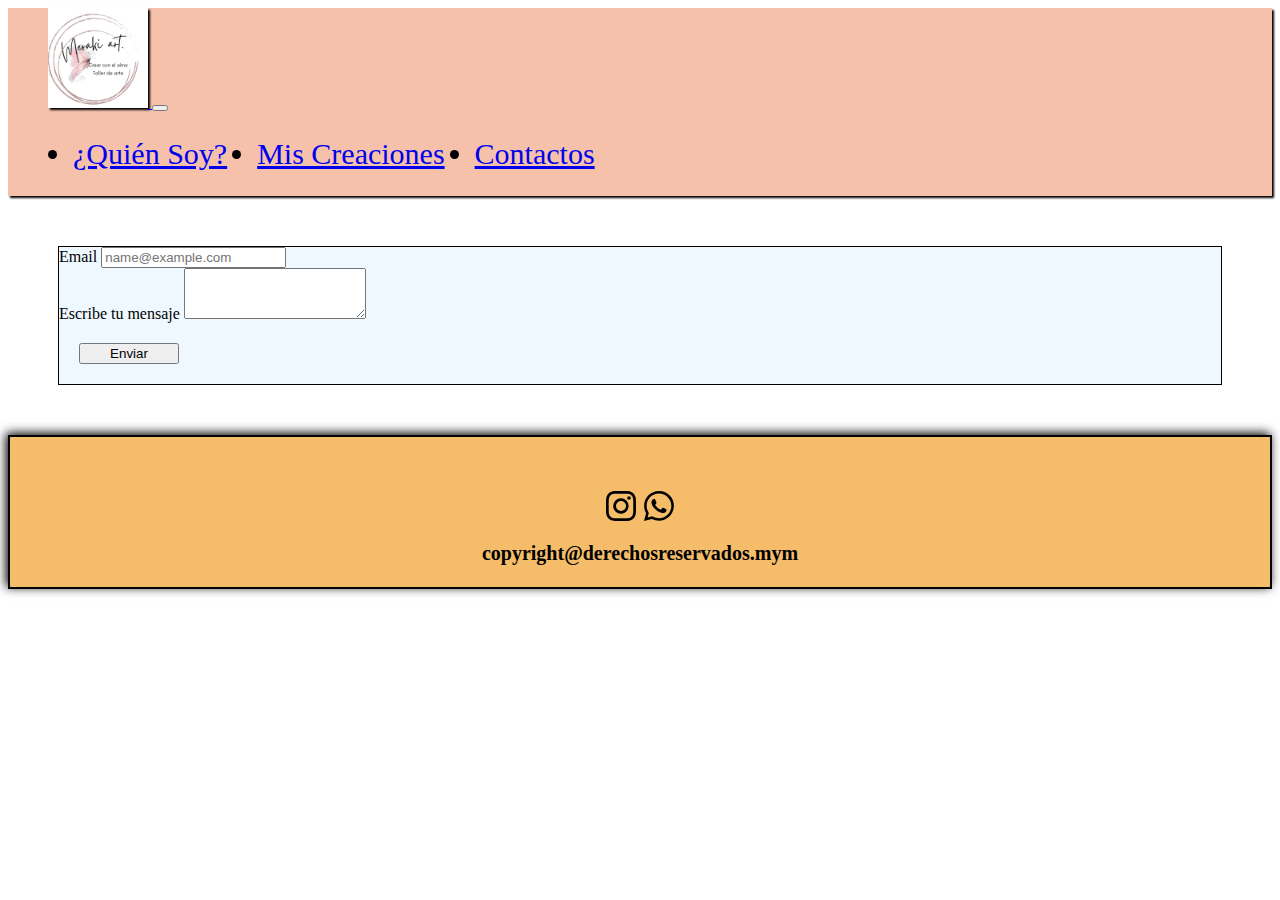
<file: contactos.html>
<!DOCTYPE html>
<html lang="es">
<head>
    <meta charset="UTF-8">
    <meta http-equiv="X-UA-Compatible" content="IE=edge">
    <meta name="viewport" content="width=device-width, initial-scale=1.0">
    <!-- Link bootstrap -->
    <link href="https://cdn.jsdelivr.net/npm/bootstrap@5.3.0-alpha1/dist/css/bootstrap.min.css" rel="stylesheet" integrity="sha384-GLhlTQ8iRABdZLl6O3oVMWSktQOp6b7In1Zl3/Jr59b6EGGoI1aFkw7cmDA6j6gD" crossorigin="anonymous">
    <!-- Estilos -->
    <link rel="stylesheet" href="estilo.css">
    <!-- Enlace al favicon -->
    <link rel="icon" type="image/x-icon" href="./img/logo.jpg">
    <!-- Título -->
    <title>Meraki Art</title>
</head>
<body>
    <nav class="navbar navbar-expand-md">
        <div class="container-fluid">
          <a class="navbar-brand" href="index.html">
            <img class="img-log" src="./img/logo.jpg" width="100px">
          </a>
          <button class="navbar-toggler" type="button" data-bs-toggle="collapse" data-bs-target="#navbarSupportedContent" aria-controls="navbarSupportedContent" aria-expanded="false" aria-label="Toggle navigation">
            <span class="navbar-toggler-icon"></span>
          </button>
          <div class="navbar-collapse" id="navbarSupportedContent">
            <ul class="navbar-nav">
              <li class="nav-item">
                <a class="nav-link active" aria-current="page" href="quien_soy.html">¿Quién Soy?</a>
              </li>
              <li class="nav-item">
                <a class="nav-link" href="mis_creaciones.html">Mis Creaciones</a>
              </li>
              <li class="nav-item">
                <a class="nav-link" href="contactos.html">Contactos</a>
              </li>
          </div>
        </div>
      </nav>
      <div class="container form">
      <div class="row formulario">
      <form action="https://formsubmit.co/monieshockey@gmail.com" method="POST">
      <div class="mb-3">
        <label for="exampleFormControlInput1" class="form-label">Email</label>
        <input type="email" class="form-control" id="exampleFormControlInput1" placeholder="name@example.com" name="email">
      </div>
      <div class="mb-3">
        <label for="exampleFormControlTextarea1" class="form-label">Escribe tu mensaje</label>
        <textarea class="form-control" id="exampleFormControlTextarea1" rows="3" name="texto"></textarea>
      </div>
        <input type="submit" class="btn btn-primary btn-sm" value="Enviar"> 
      </div>
      </div>
       </form>
      <div class="container-fluid contactos">
        <div class="row logo">
          <div class="colum col-12 col-lg-12">
                <a href="https://www.instagram.com/cuadros.mym/"><img src="./img/instagram.svg"></a>
                <a href="https://api.whatsapp.com/send?phone=5492616005808&text=Hola%20M%C3%B3nica,%20me%20interesa%20conocer%20sobre%20tus%20trabajos."><img src="./img/whatsapp.svg"></a>
            </div>
            <div class="colum col-12 col-lg-12">
              <h1>copyright@derechosreservados.mym</h1>
            </div>
      </div>
      </div>



    <script src="https://cdn.jsdelivr.net/npm/bootstrap@5.3.0-alpha1/dist/js/bootstrap.bundle.min.js" integrity="sha384-w76AqPfDkMBDXo30jS1Sgez6pr3x5MlQ1ZAGC+nuZB+EYdgRZgiwxhTBTkF7CXvN" crossorigin="anonymous"></script>
</body>
</html>
</file>
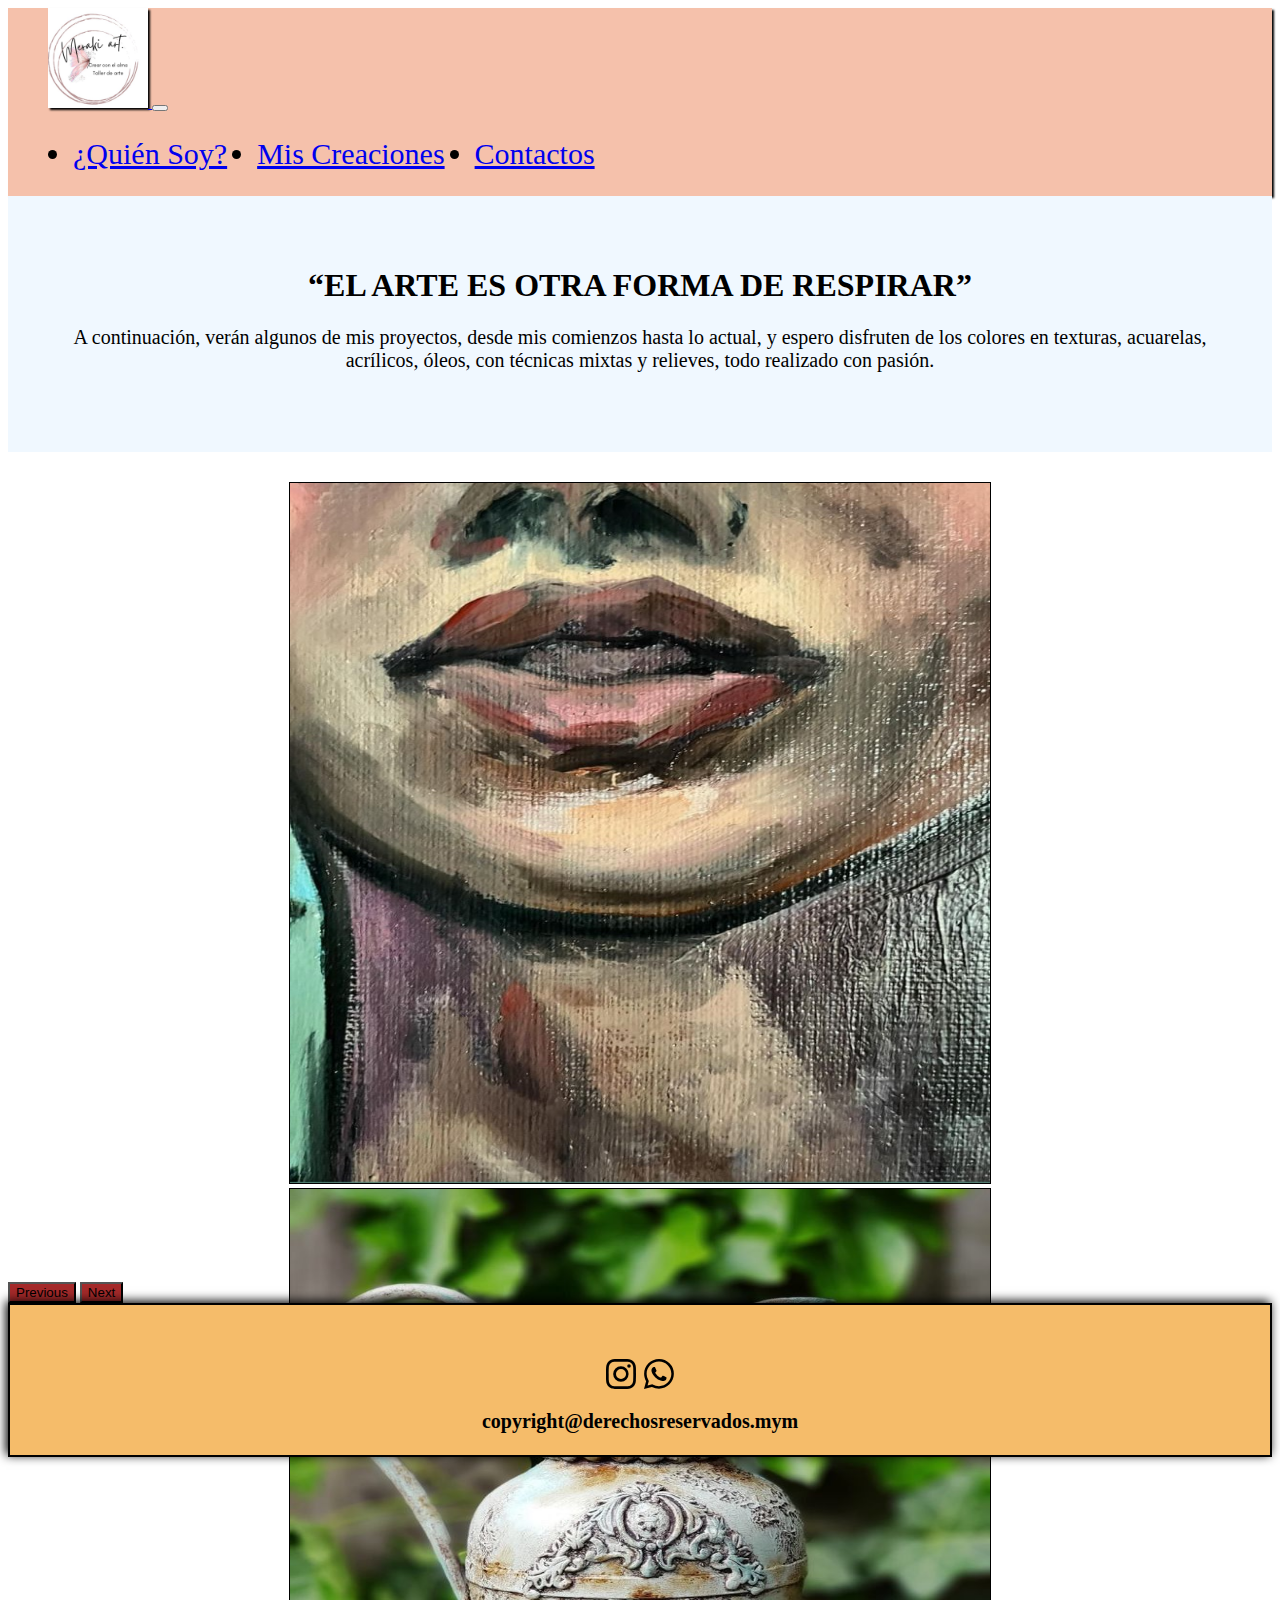
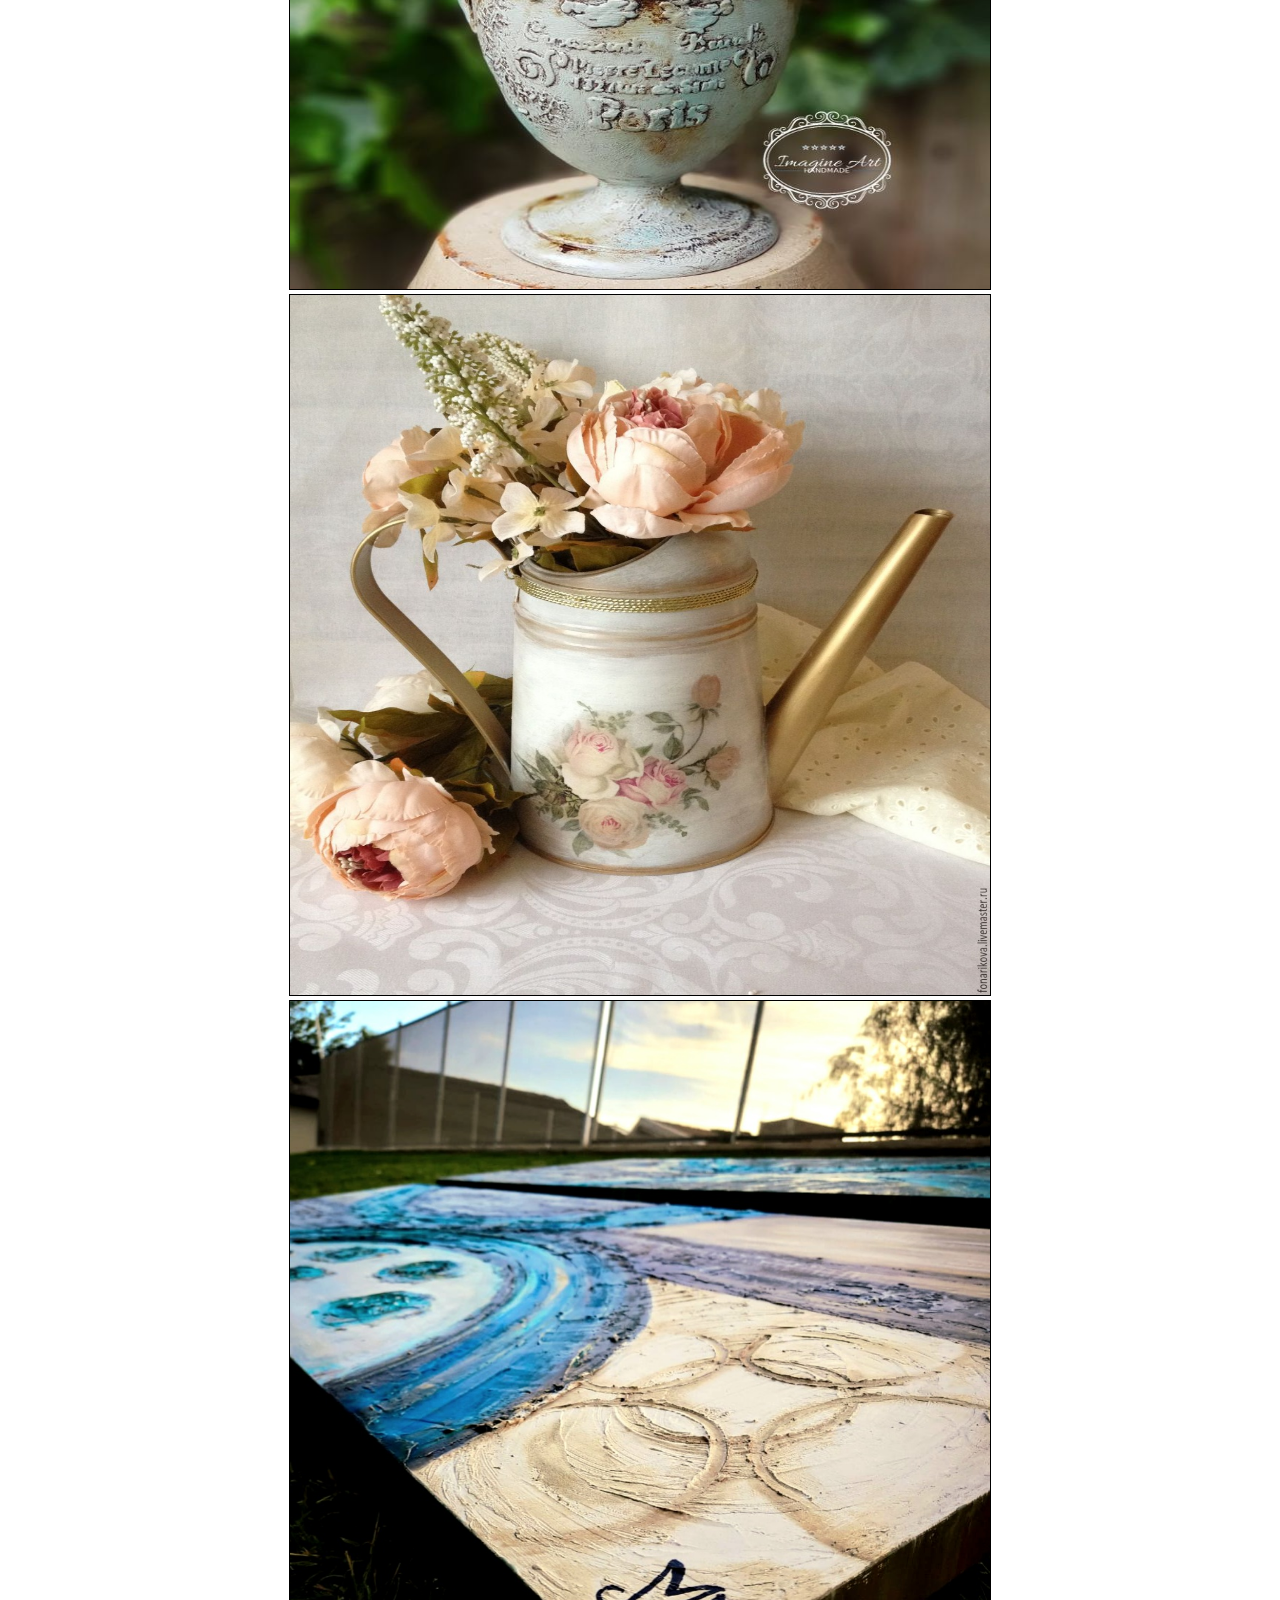
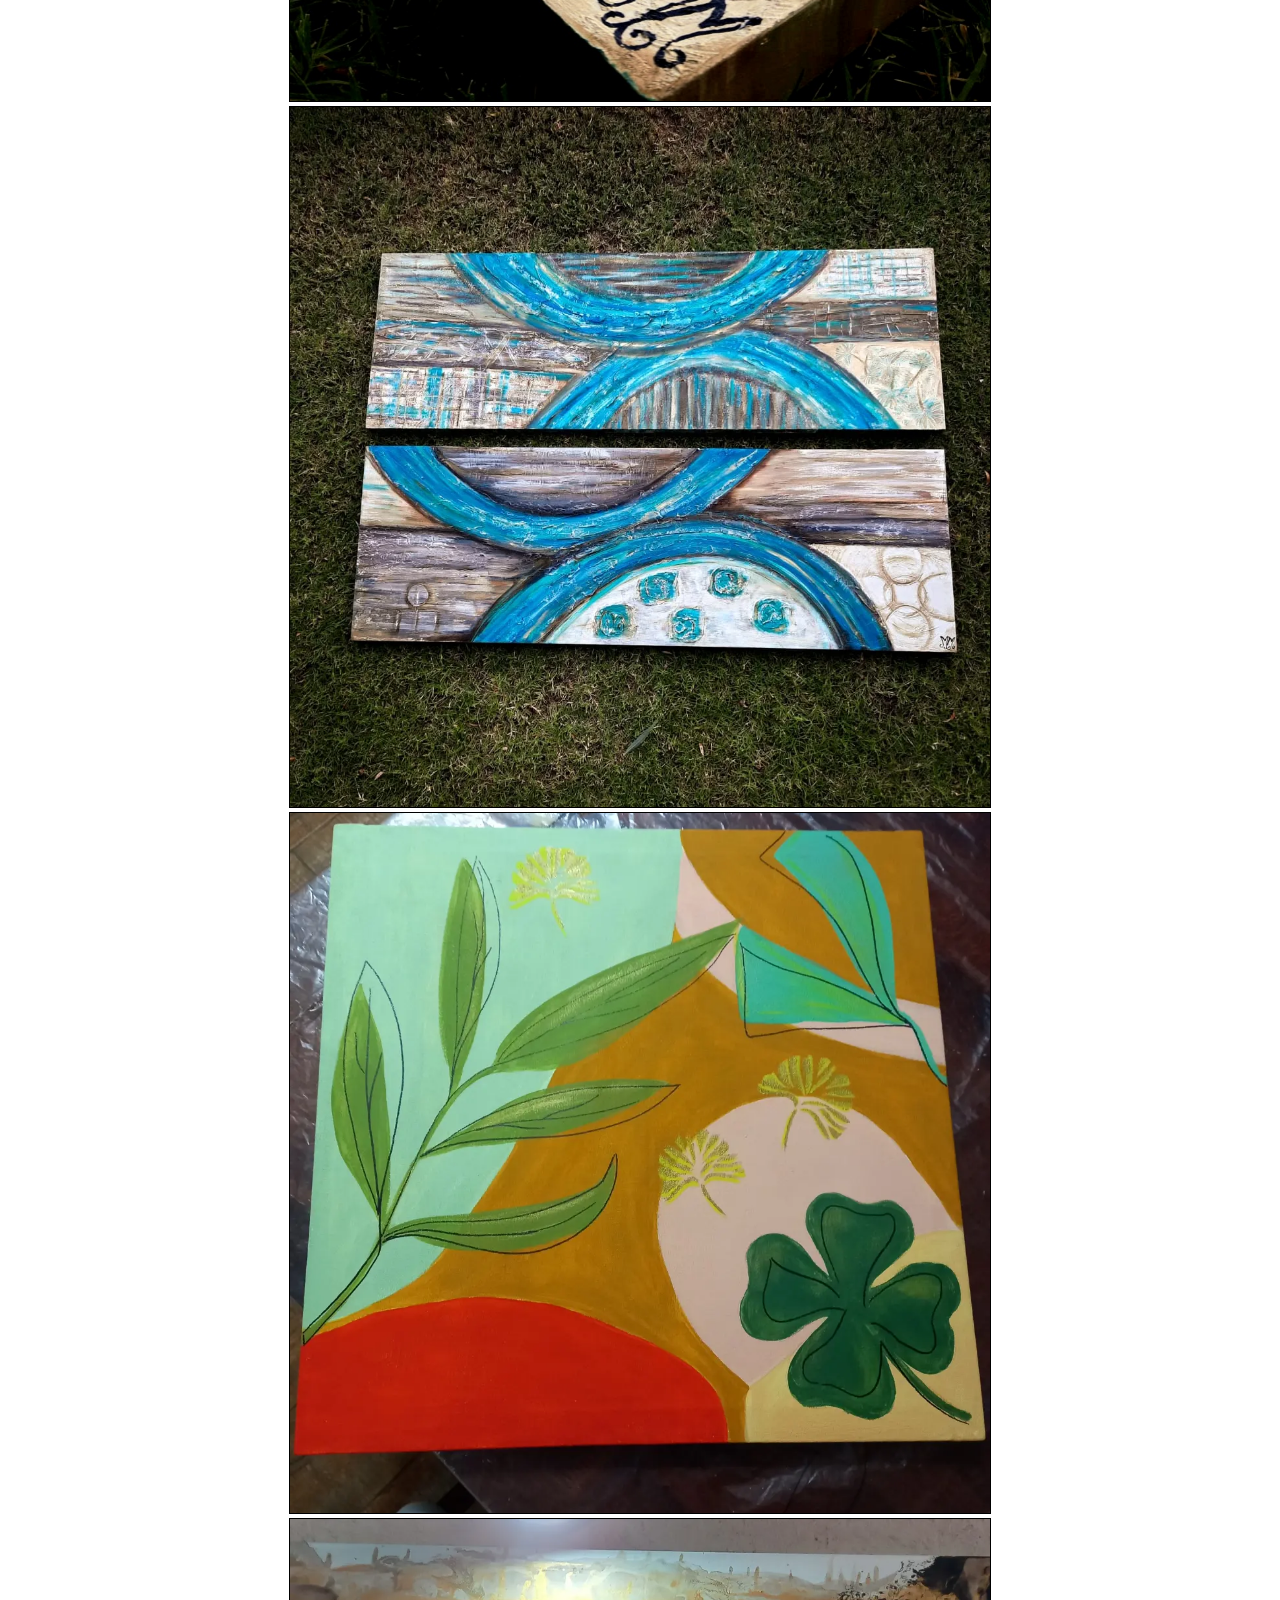
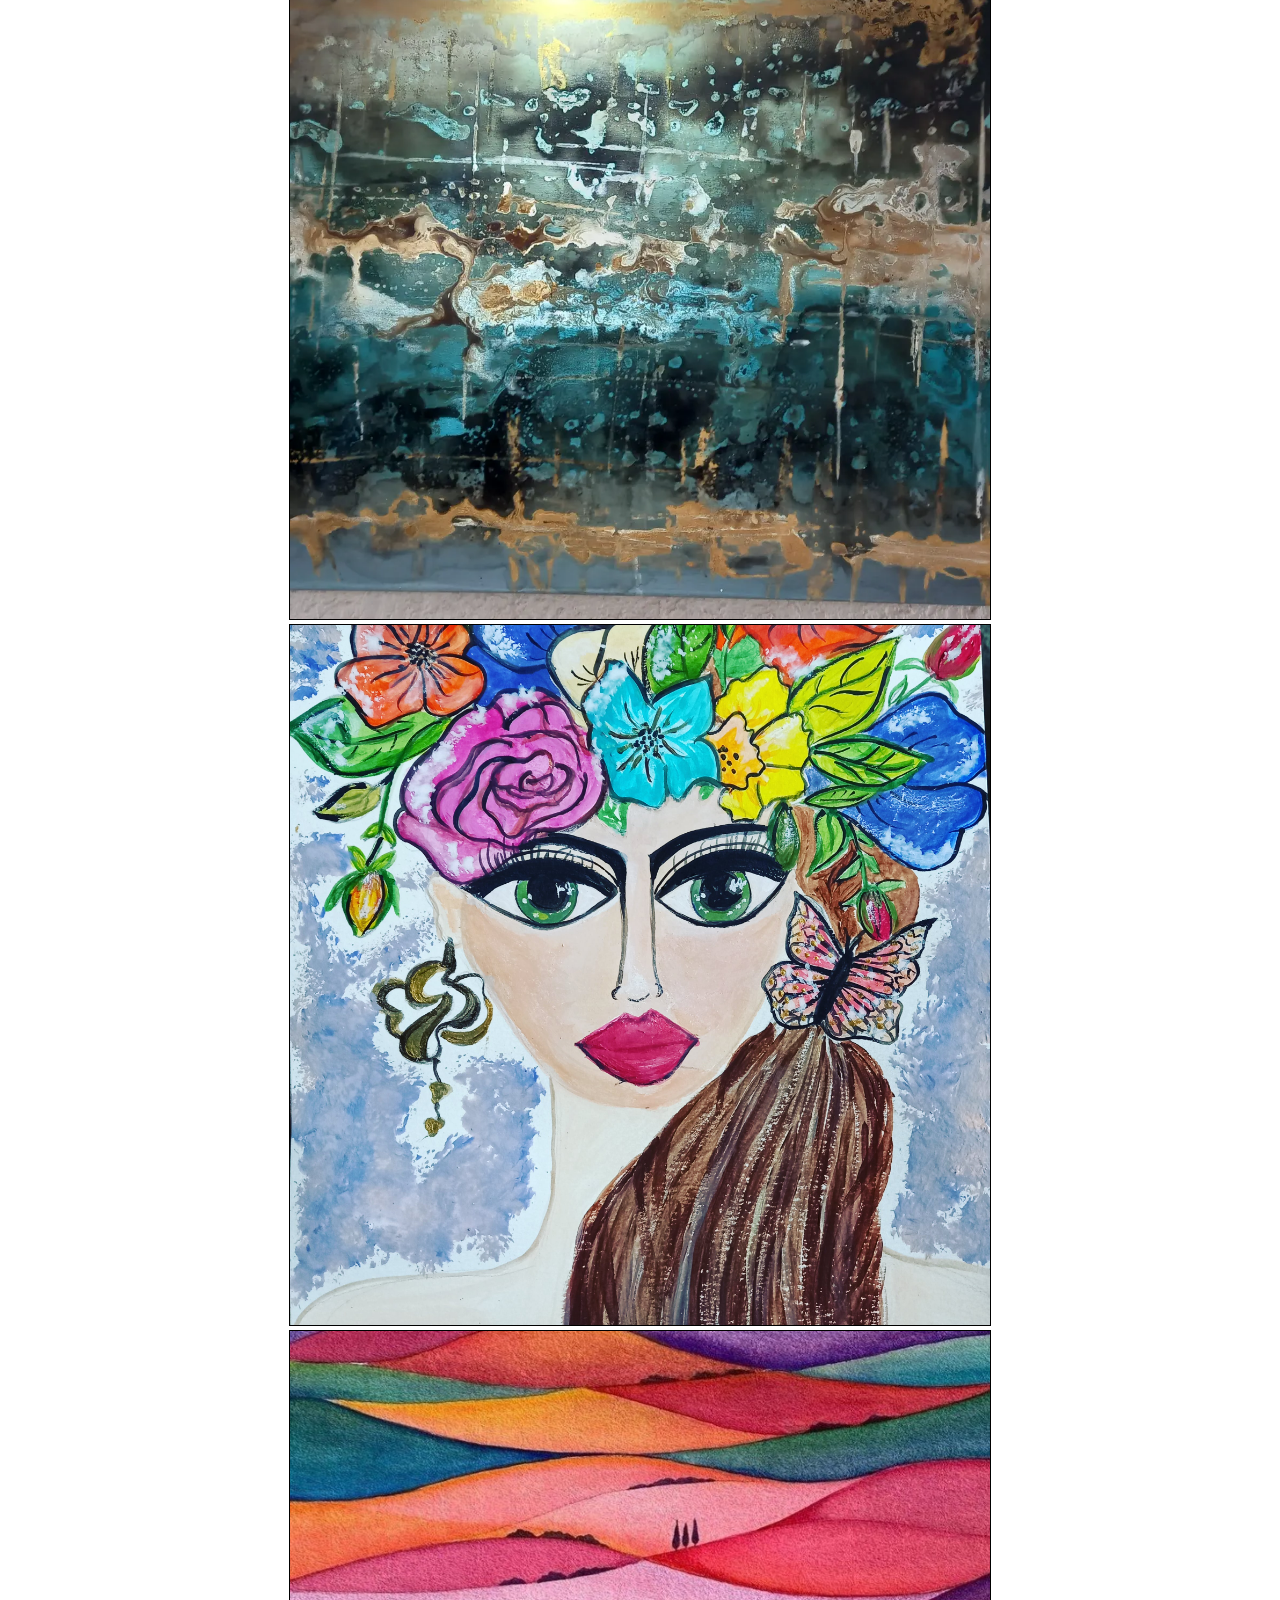
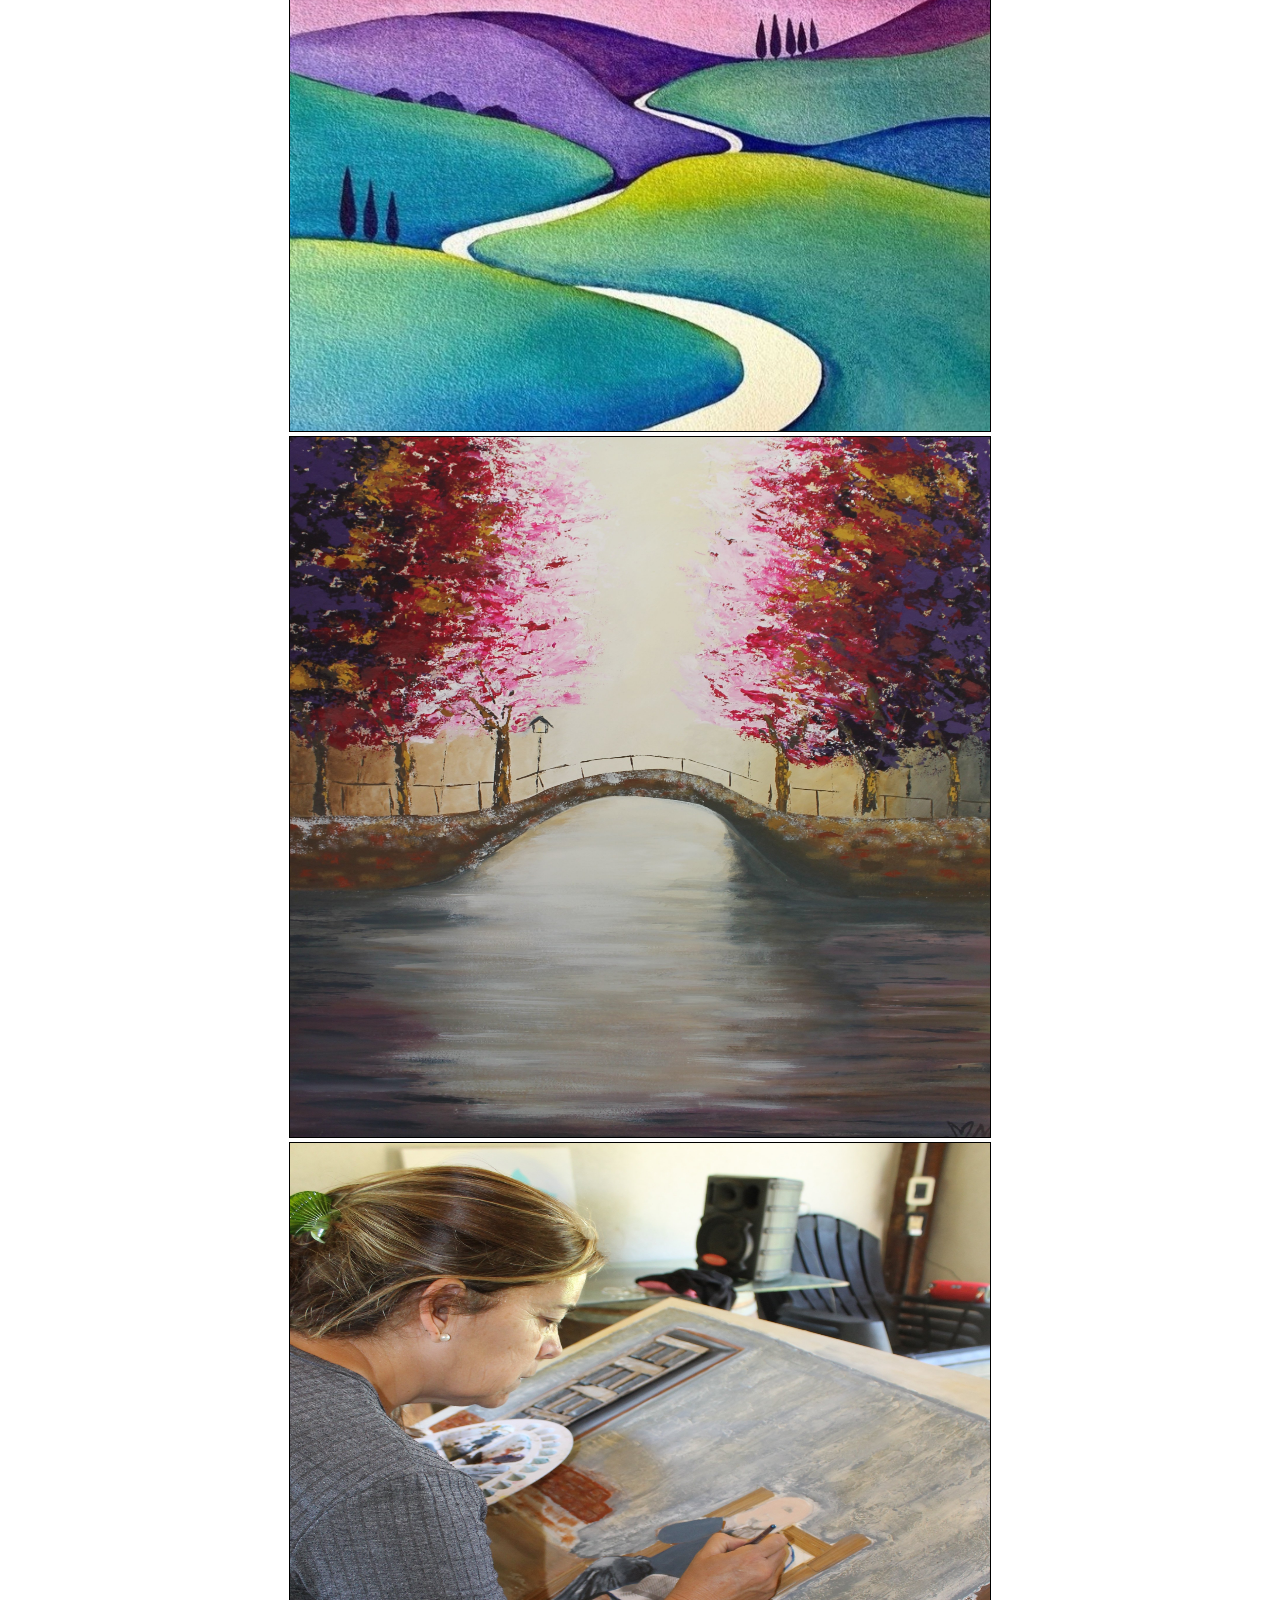
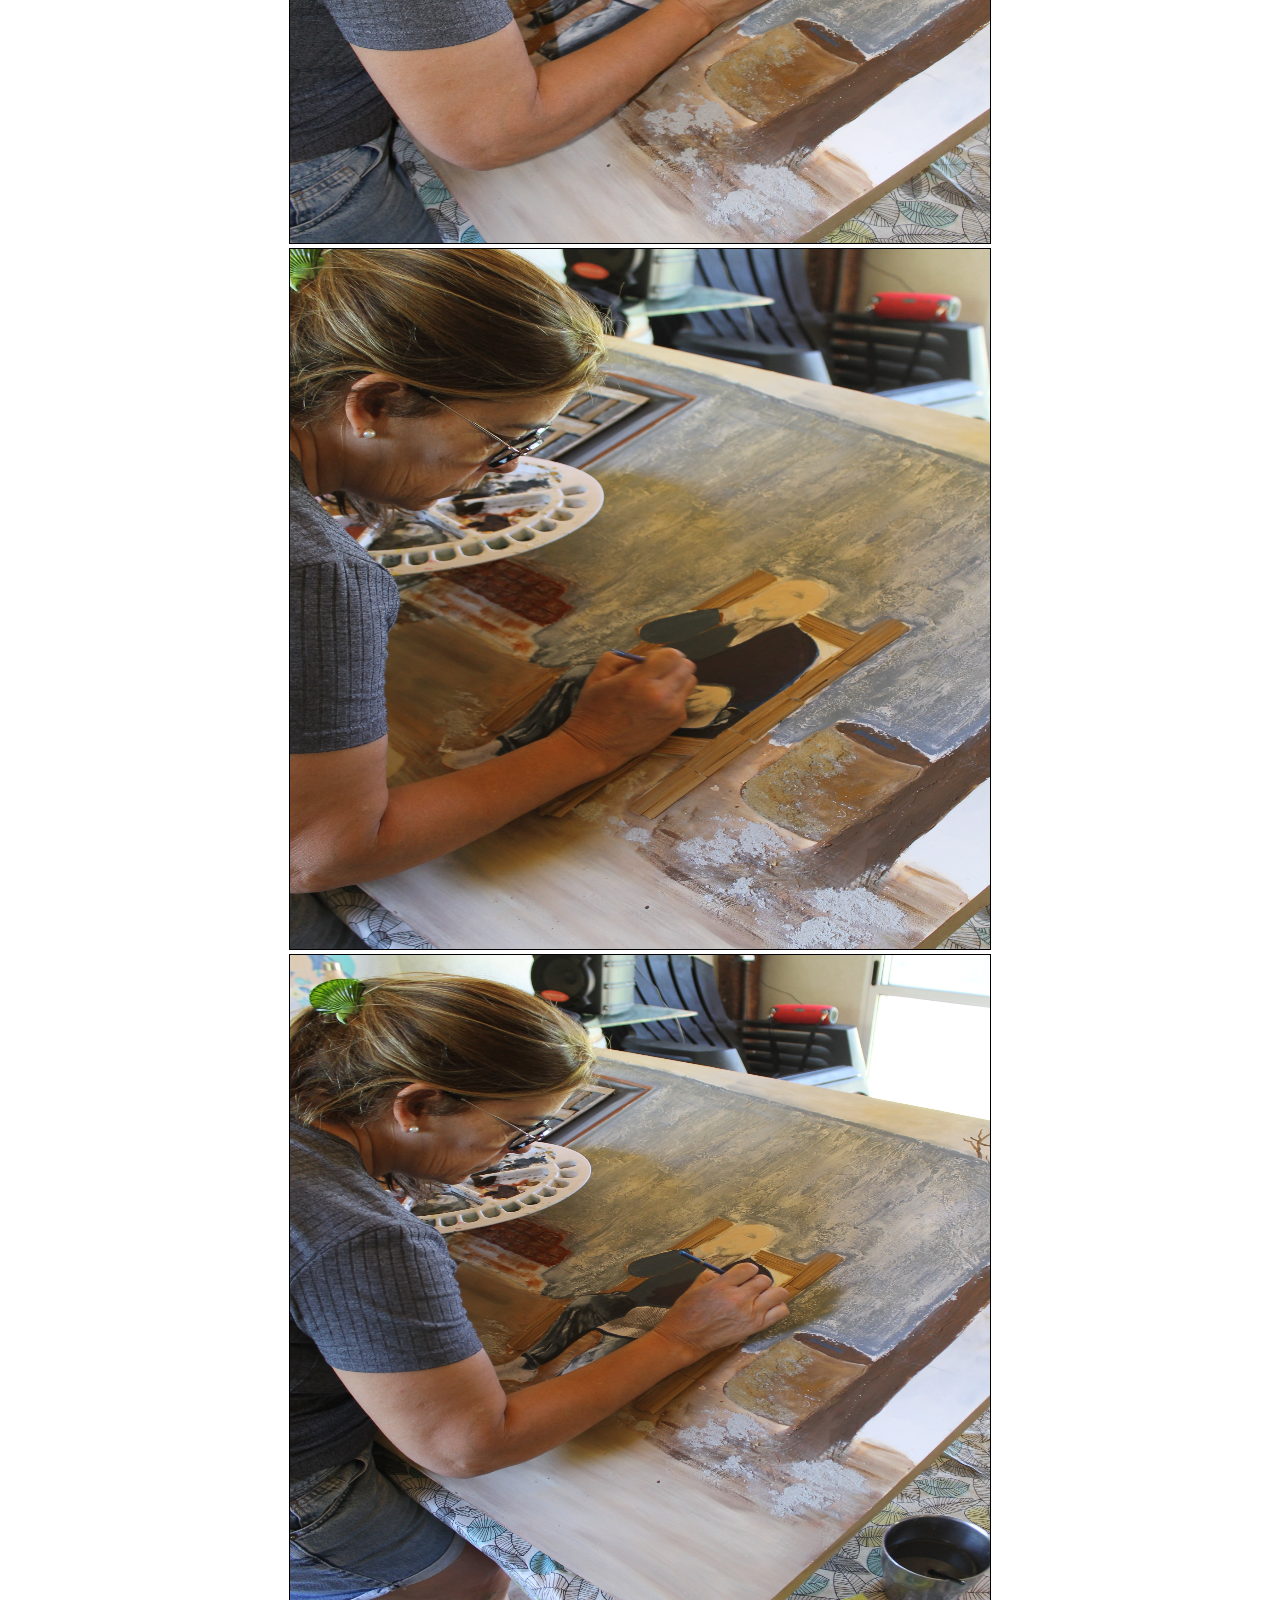
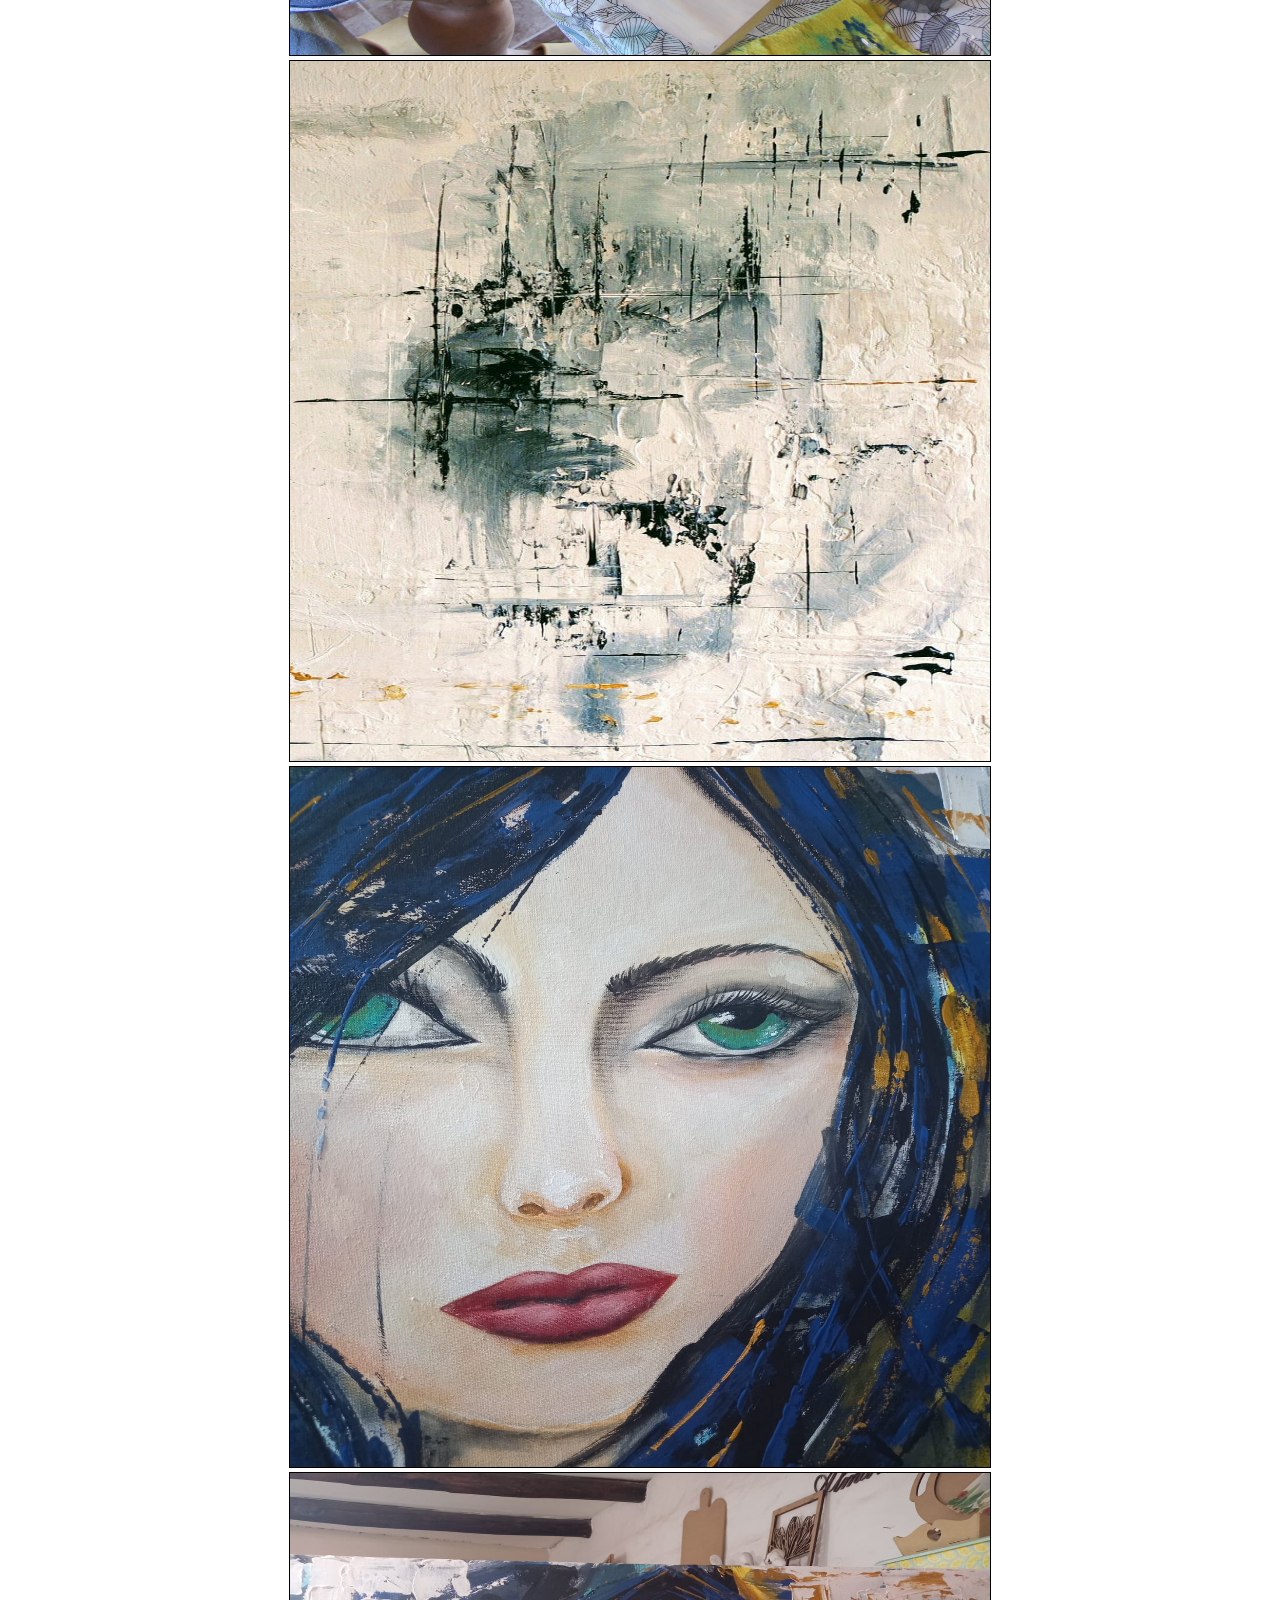
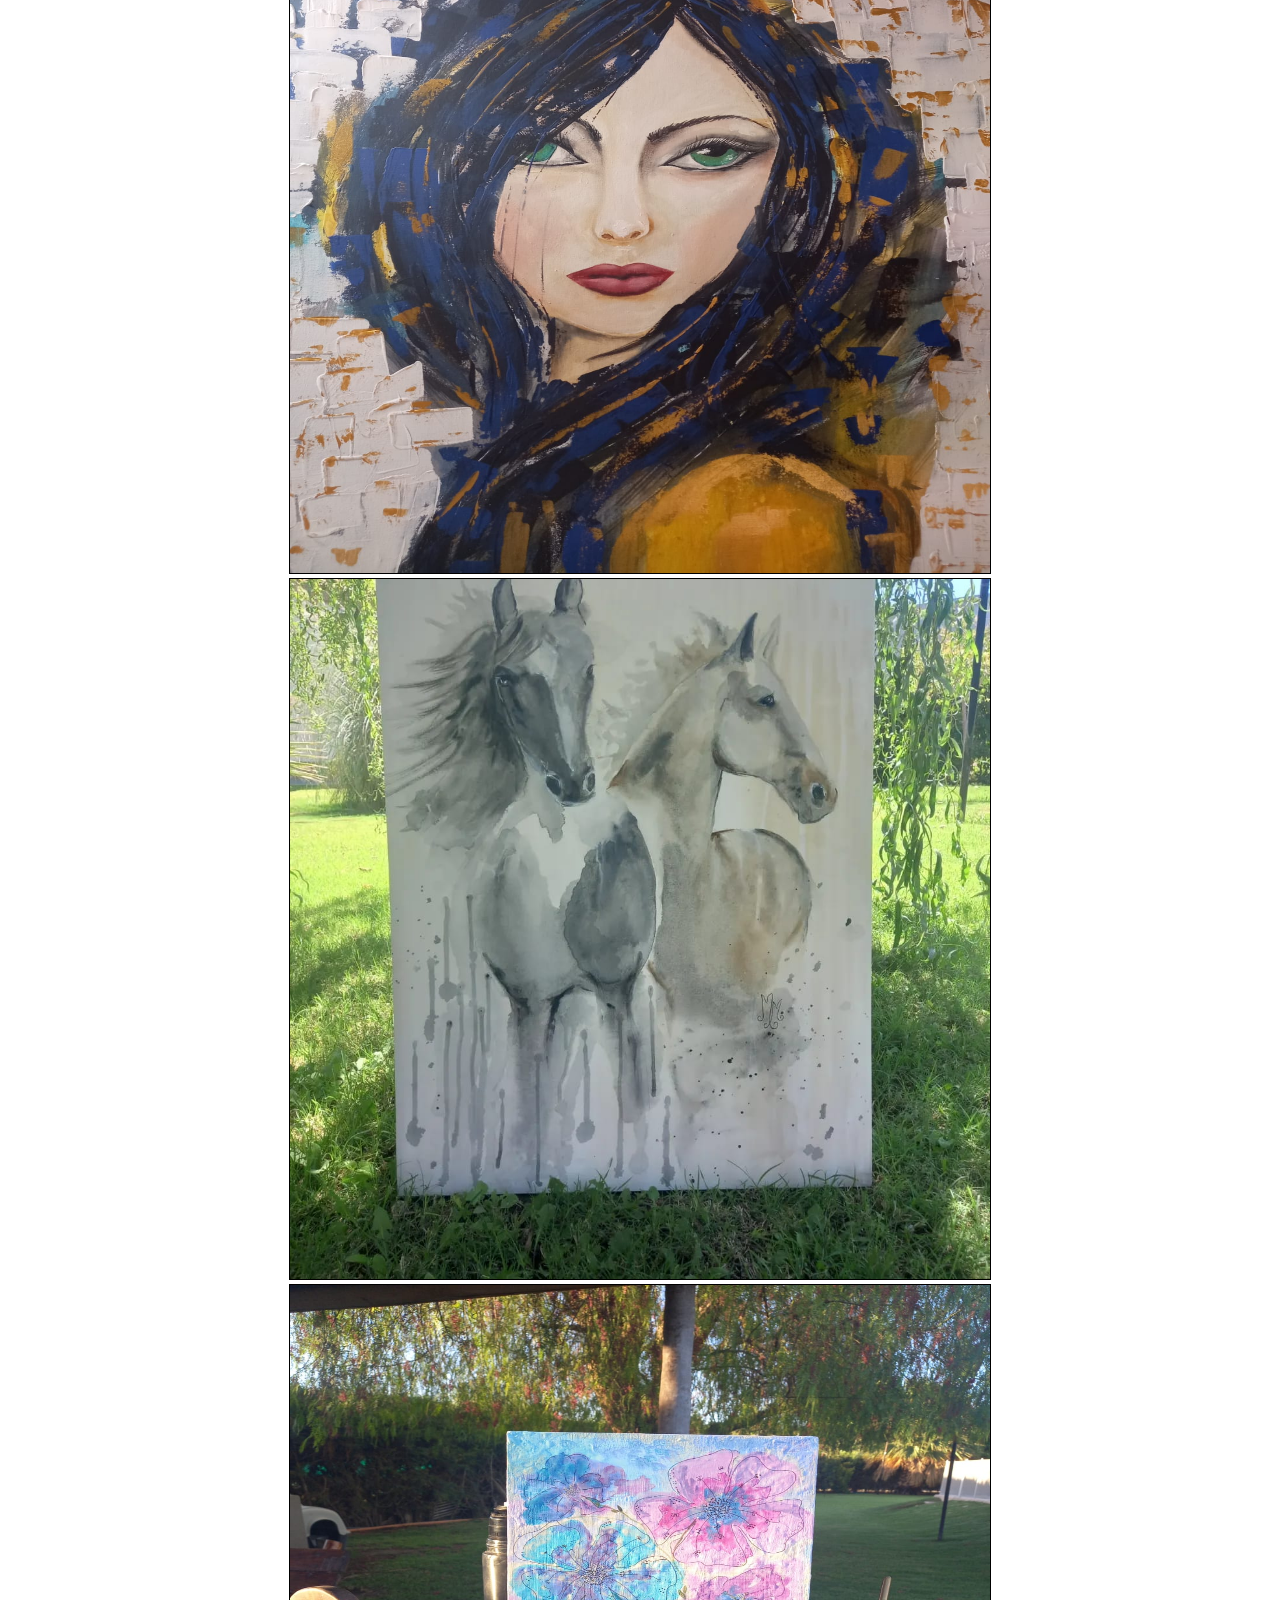
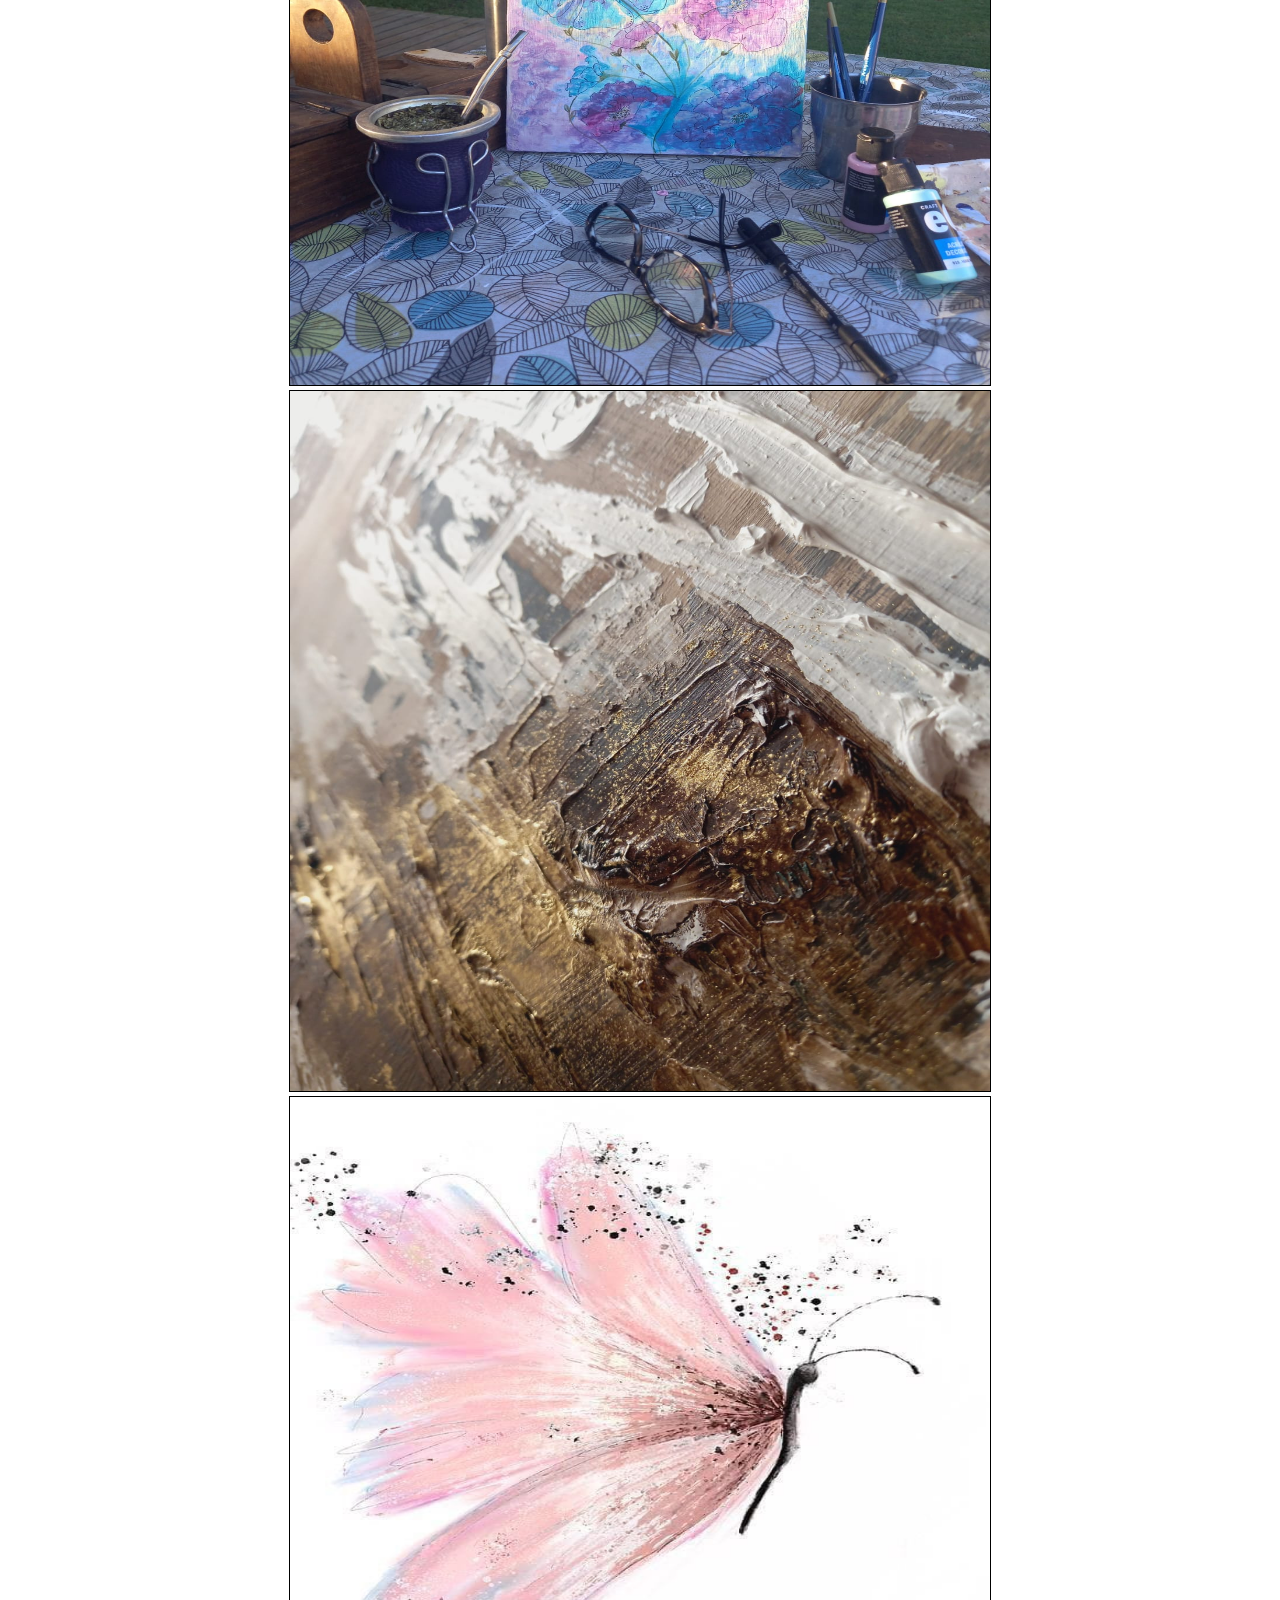
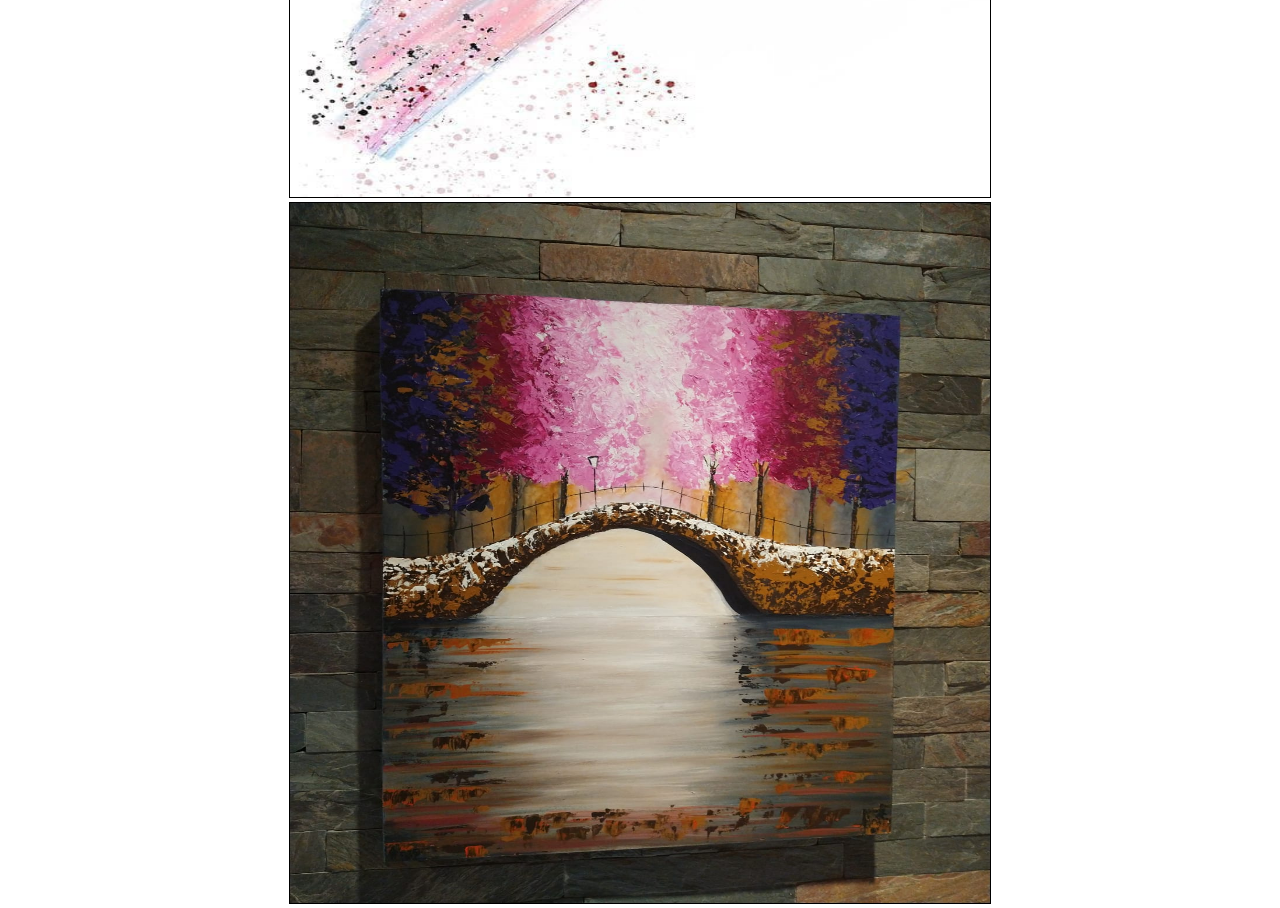
<file: mis_creaciones.html>
<!DOCTYPE html>
<html lang="es">
<head>
    <meta charset="UTF-8">
    <meta http-equiv="X-UA-Compatible" content="IE=edge">
    <meta name="viewport" content="width=device-width, initial-scale=1.0">
    <!-- Link bootstrap -->
    <link href="https://cdn.jsdelivr.net/npm/bootstrap@5.3.0-alpha1/dist/css/bootstrap.min.css" rel="stylesheet" integrity="sha384-GLhlTQ8iRABdZLl6O3oVMWSktQOp6b7In1Zl3/Jr59b6EGGoI1aFkw7cmDA6j6gD" crossorigin="anonymous">
    <!-- Estilos -->
    <link rel="stylesheet" href="estilo.css">
    <!-- Enlace al favicon -->
    <link rel="icon" type="image/x-icon" href="./img/logo.jpg">
    <!-- Título -->
    <title>Meraki Art</title>
</head>
<body>
    <nav class="navbar navbar-expand-md">
        <div class="container-fluid">
          <a class="navbar-brand" href="index.html">
            <img class="img-log" src="./img/logo.jpg" width="100px">
          </a>
          <button class="navbar-toggler" type="button" data-bs-toggle="collapse" data-bs-target="#navbarSupportedContent" aria-controls="navbarSupportedContent" aria-expanded="false" aria-label="Toggle navigation">
            <span class="navbar-toggler-icon"></span>
          </button>
          <div class="navbar-collapse" id="navbarSupportedContent">
            <ul class="navbar-nav">
              <li class="nav-item">
                <a class="nav-link active" aria-current="page" href="quien_soy.html">¿Quién Soy?</a>
              </li>
              <li class="nav-item">
                <a class="nav-link" href="mis_creaciones.html">Mis Creaciones</a>
              </li>
              <li class="nav-item">
                <a class="nav-link" href="contactos.html">Contactos</a>
              </li>
          </div>
        </div>
      </nav>
      <div class="container mis-creaciones">
        <div class="row">
          <div class="titulo col-12 col-lg-12">
            <h1>“EL ARTE ES OTRA FORMA DE RESPIRAR”</h1>
            <p>A continuación, verán algunos de mis proyectos, desde mis comienzos hasta lo actual, y espero disfruten de los colores en texturas, acuarelas, acrílicos, óleos, con técnicas mixtas y relieves, todo realizado con pasión.</p>
          </div>
        </div>
      </div>
      <div id="carouselExample" class="carousel slide">
        <div class="carousel-inner">
          <div class="carousel-item active">
            <img src="./img/rostro.jpg" class="imagenes" alt="...">
          </div>
          <div class="carousel-item">
            <img src="./img/IMG-20221108-WA0048.jpg" class="imagenes" alt="...">
          </div>
          <div class="carousel-item">
            <img src="./img/IMG-20221108-WA0049.jpg" class="imagenes" alt="...">
          </div>
          <div class="carousel-item">
            <img src="./img/IMG-20221229-WA0030.jpg" class="imagenes" alt="...">
          </div>
          <div class="carousel-item">
            <img src="./img/IMG_20221230_205322_786.jpg" class="imagenes" alt="...">
          </div>
          <div class="carousel-item">
            <img src="./img/IMG_20220909_192555_294.jpg" class="imagenes" alt="...">
          </div>
          <div class="carousel-item">
            <img src="./img/IMG_20220721_191157_548.jpg" class="imagenes" alt="...">
          </div>
          <div class="carousel-item">
            <img src="./img/IMG_20220620_232808_479.jpg" class="imagenes" alt="...">
          </div>
          <div class="carousel-item">
            <img src="./img/Screenshot_20230124-082318_Instagram.jpg" class="imagenes" alt="...">
          </div>
          <div class="carousel-item">
            <img src="./img/1.JPG" class="imagenes" alt="...">
          </div>
          <div class="carousel-item">
            <img src="./img/4.JPG" class="imagenes" alt="...">
          </div>
          <div class="carousel-item">
            <img src="./img/7.JPG" class="imagenes" alt="...">
          </div>
          <div class="carousel-item">
            <img src="./img/8.JPG" class="imagenes" alt="...">
          </div>
          <div class="carousel-item">
            <img src="./img/blanca.jpg" class="imagenes" alt="...">
          </div> <div class="carousel-item">
            <img src="./img/boca.jpg" class="imagenes" alt="...">
          </div>
          <div class="carousel-item">
            <img src="./img/bocabolivia.jpg" class="imagenes" alt="...">
          </div>
          <div class="carousel-item">
            <img src="./img/caballos.jpg" class="imagenes" alt="...">
          </div>
          <div class="carousel-item">
            <img src="./img/flores.jpg" class="imagenes" alt="...">
          </div>
          <div class="carousel-item">
            <img src="./img/manchadorada.jpg" class="imagenes" alt="...">
          </div>
          <div class="carousel-item">
            <img src="./img/maripoza.jpg" class="imagenes" alt="...">
          </div>
          <div class="carousel-item">
            <img src="./img/puente.jpg" class="imagenes" alt="...">
          </div>
        </div>
        <button class="carousel-control-prev" type="button" data-bs-target="#carouselExample" data-bs-slide="prev">
          <span class="carousel-control-prev-icon" aria-hidden="true"></span>
          <span class="visually-hidden">Previous</span>
        </button>
        <button class="carousel-control-next" type="button" data-bs-target="#carouselExample" data-bs-slide="next">
          <span class="carousel-control-next-icon" aria-hidden="true"></span>
          <span class="visually-hidden">Next</span>
        </button>
      </div>
      <div class="container-fluid contactos">
        <div class="row logo">
          <div class="colum col-12 col-lg-12">
                <a href="https://www.instagram.com/cuadros.mym/"><img src="./img/instagram.svg"></a>
                <a href="https://api.whatsapp.com/send?phone=5492616005808&text=Hola%20M%C3%B3nica,%20me%20interesa%20conocer%20sobre%20tus%20trabajos."><img src="./img/whatsapp.svg"></a>
            </div>
            <div class="colum col-12 col-lg-12">
              <h1>copyright@derechosreservados.mym</h1>
            </div>
      </div>
      </div>


    <script src="https://cdn.jsdelivr.net/npm/bootstrap@5.3.0-alpha1/dist/js/bootstrap.bundle.min.js" integrity="sha384-w76AqPfDkMBDXo30jS1Sgez6pr3x5MlQ1ZAGC+nuZB+EYdgRZgiwxhTBTkF7CXvN" crossorigin="anonymous"></script>
</body>
</html>
</file>
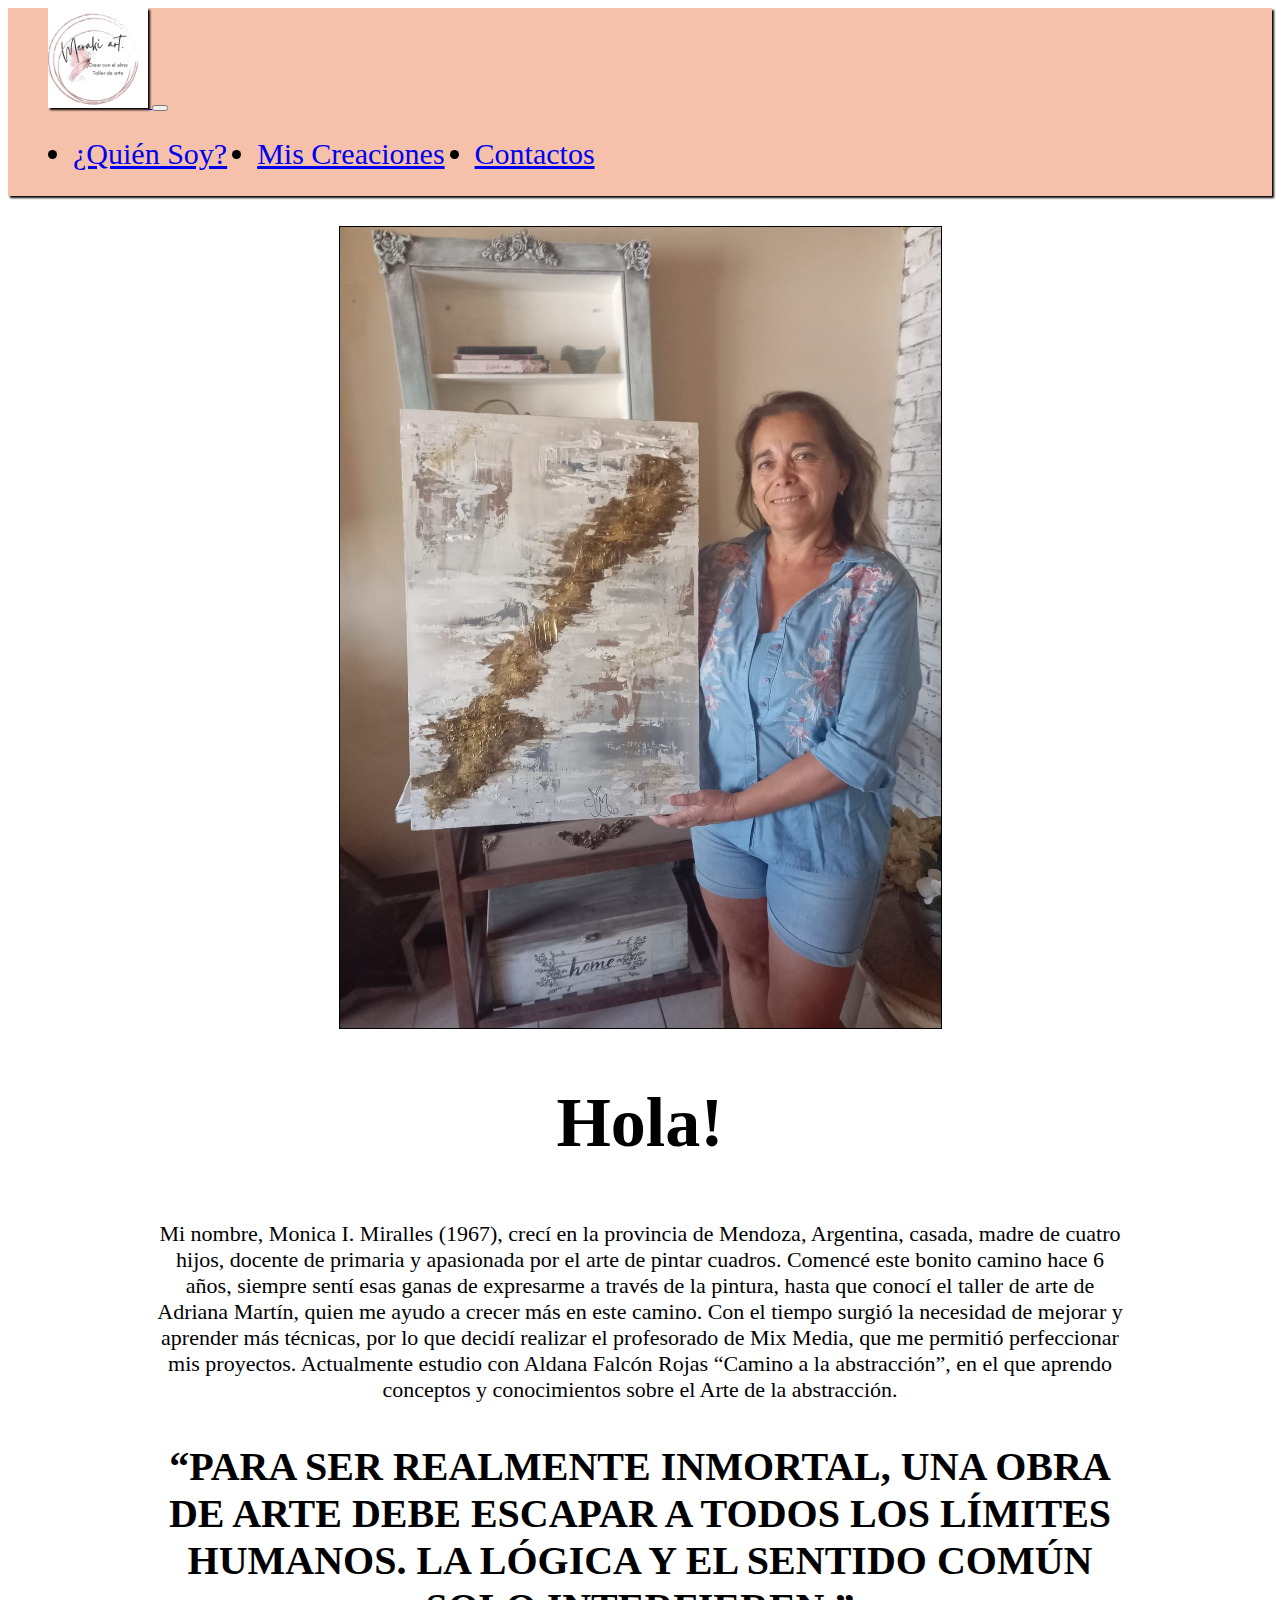
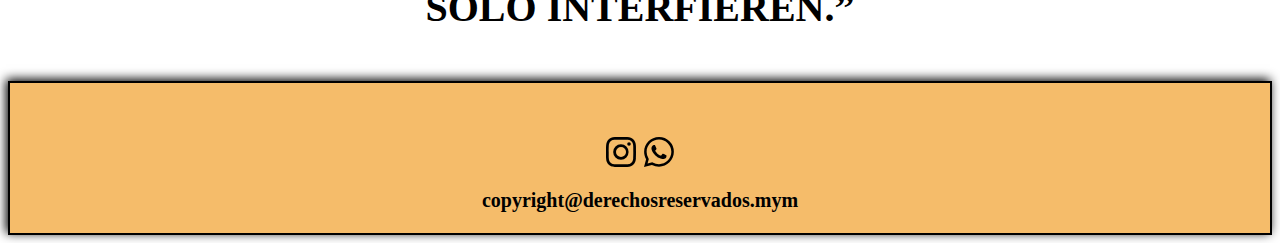
<file: quien_soy.html>
<!DOCTYPE html>
<html lang="es">
<head>
    <meta charset="UTF-8">
    <meta http-equiv="X-UA-Compatible" content="IE=edge">
    <meta name="viewport" content="width=device-width, initial-scale=1.0">
    <!-- Link bootstrap -->
    <link href="https://cdn.jsdelivr.net/npm/bootstrap@5.3.0-alpha1/dist/css/bootstrap.min.css" rel="stylesheet" integrity="sha384-GLhlTQ8iRABdZLl6O3oVMWSktQOp6b7In1Zl3/Jr59b6EGGoI1aFkw7cmDA6j6gD" crossorigin="anonymous">
    <!-- Estilos -->
    <link rel="stylesheet" href="estilo.css">
    <!-- Enlace al favicon -->
    <link rel="icon" type="image/x-icon" href="./img/logo.jpg">
    <!-- Título -->
    <title>Meraki Art</title>
</head>
<body>
    <nav class="navbar navbar-expand-md">
        <div class="container-fluid">
          <a class="navbar-brand" href="index.html">
            <img class="img-log" src="./img/logo.jpg" width="100px">
          </a>
          <button class="navbar-toggler" type="button" data-bs-toggle="collapse" data-bs-target="#navbarSupportedContent" aria-controls="navbarSupportedContent" aria-expanded="false" aria-label="Toggle navigation">
            <span class="navbar-toggler-icon"></span>
          </button>
          <div class="navbar-collapse" id="navbarSupportedContent">
            <ul class="navbar-nav">
              <li class="nav-item">
                <a class="nav-link active" aria-current="page" href="quien_soy.html">¿Quién Soy?</a>
              </li>
              <li class="nav-item">
                <a class="nav-link" href="mis_creaciones.html">Mis Creaciones</a>
              </li>
              <li class="nav-item">
                <a class="nav-link" href="contactos.html">Contactos</a>
              </li>
          </div>
        </div>
      </nav>
            <div class="descripcion">
                <div class="fotomonica">
                    <img class="monica" src="./img/monica.jpg">
                </div>
                <div class="texto">
                  <h1>Hola!</h1> <br>
                  <p>Mi nombre, Monica I. Miralles (1967), crecí en la provincia de Mendoza, Argentina,  casada,  madre de cuatro hijos, docente de primaria y apasionada por el arte de pintar cuadros.
                    Comencé este bonito camino hace 6 años, siempre sentí esas ganas de expresarme a través de la pintura, hasta que conocí el taller de arte de Adriana Martín, quien me ayudo a crecer más en este camino.
                    Con el tiempo surgió la necesidad de mejorar y aprender más técnicas, por lo que decidí realizar el profesorado de Mix Media, que me permitió perfeccionar mis proyectos.
                    Actualmente estudio con Aldana Falcón Rojas “Camino a la abstracción”, en el que aprendo conceptos y conocimientos sobre el Arte de la abstracción.
                    </p>
                  <h2>“PARA SER REALMENTE INMORTAL, UNA OBRA DE ARTE DEBE ESCAPAR A TODOS LOS LÍMITES HUMANOS.
                    LA LÓGICA Y EL SENTIDO COMÚN SOLO INTERFIEREN.”
                    </h2>  
                </div>
            </div>
          <div class="container-fluid contactos">
            <div class="row logo">
              <div class="colum col-12 col-lg-12">
                    <a href="https://www.instagram.com/cuadros.mym/"><img src="./img/instagram.svg"></a>
                    <a href="https://api.whatsapp.com/send?phone=5492616005808&text=Hola%20M%C3%B3nica,%20me%20interesa%20conocer%20sobre%20tus%20trabajos."><img src="./img/whatsapp.svg"></a>
                </div>
                <div class="colum col-12 col-lg-12">
                  <h1>copyright@derechosreservados.mym</h1>
                </div>
          </div>
          </div>


    <script src="https://cdn.jsdelivr.net/npm/bootstrap@5.3.0-alpha1/dist/js/bootstrap.bundle.min.js" integrity="sha384-w76AqPfDkMBDXo30jS1Sgez6pr3x5MlQ1ZAGC+nuZB+EYdgRZgiwxhTBTkF7CXvN" crossorigin="anonymous"></script>
</body>
</html>
</file>
<file: estilo.css>
body {
    height: 100%;
    display: flex;
    flex-direction: column;
}


/* Seccion Navegador */
.navbar {
    background-color: #F5C1AB;
    box-shadow: 2px 2px 2px black;
}

.navbar-collapse {
    align-items: center;
    justify-content: right;
}

.navbar-nav {
    display: flex;
    margin: 25px;
    font-size: 30px;
}

.nav-item {
    margin-right: 30px;
}

.img-log {
    margin-left: 40px;
    box-shadow: 2px 2px 2px black;
}

/* Inicio */

.agua { 
    margin: 50px;
    width: 1000px;
    border: 5px;
}

.imagen-principal {
    height: 700px;
    display: flex;
    justify-content: center;
    align-items: center;
    background-color: aliceblue;
}

.imagen-principal video {
    margin: 20px;
    width: 500px;
    border: 1px solid  black;
    box-shadow: 0px 0px 2px 2px grey;
}


.contactos {
    display: flex;
    background-color: #F5BC6A;
    border: 2px solid black;
    height: 150px;
    box-shadow: -2px -2px 10px black;
    justify-content: center;
}

.contactos .colum {
    display: flex;
    justify-content: center;
}

.contactos a {
    margin-top: 50px;   
}

.contactos img {
    justify-content: center;
    align-items: center;
    width: 30px;
    margin: 4px;

}

.contactos h1 {
    font-size: 20px;
}

/* Quien soy */

.descripcion {
    display: flex;
    flex-direction: column;
    text-align: center;
    align-items: center;
}

.fotomonica {
    margin: 30px;
}

.monica {
    width: 50%;
    height: 30%;
}

.texto {
    width: 80%;
}

.texto h1 {
    font-size: 70px;
    padding: 10px;
    margin: 10px;
}

.texto p {
    font-size: 22px;
    padding: 10px;
    margin: 10px;
}

.texto h2 {
    font-size: 40px;
    padding: 10px;
    margin: 20px 0px 40px 0px;
}

.row {
    justify-content: center;
}


.mi-nombre {
    padding: 100px;
    background-color: aliceblue
    
}

.monica {
    border: 1px solid black;
}


.mi-nombre img {
    margin-top: 0px;
}

.mi-nombre h1 {
    padding: 20px;
}

.mi-nombre h2 {
    padding: 50px;
    font-size: 30px;
}

.mi-nombre .texto {
    margin-top: 20px;
    width: 800px;
}

/* Mis creaciones */

.titulo {
    padding: 50px;
}

.mis-creaciones {
    text-align: center;
    align-items: center;
    justify-content: center;
    background-color: aliceblue;
    width: 100%;
}

.mis-creaciones p {
    font-size: 20px;
    margin-bottom: 30px;
}

.carousel-inner {
    padding: 30px;
    justify-content: center;
    align-items: center;
    text-align: center;
    height: 770px;
}

.imagenes {
    width: 700px;
    height: 700px;
    border: 1px solid black;
}

.imagenes1 {
    width: 700px;
    height: 1500px;
}

.carousel-control-prev {
    background-color: brown;
}
.carousel-control-next {
    background-color: brown;
}

/* Contacto */



.formulario {
    margin: 50px;
    background-color: aliceblue;
    border: 1px solid black;
}

.btn {
    width: 100px;
    margin: 20px;
}


/* Medias */
@media screen and (max-width: 1200px) {
    .imagen-principal .video {
        width: 300px;
    }

    .mi-nombre img {
        width: 100%;
        
    }

    .carousel-item img {
        width: 50%;
        height: 100%;
   }

   .formulario {
    margin: 50px;
   }
   
   footer {
    position: fixed;
    bottom: 0;
   }


}


@media screen and (max-width: 900px) {
    .imagen-principal .video {
        width: 70%;
    }

    .mi-nombre img {
        width: 100%;
        
    }

    
    .carousel-inner {
        display: flex;
        justify-content: center;
        overflow: hidden;
    }

    .carousel-item {
        height: auto; 
        margin: 0 auto; 
    }


   .formulario {
    margin: 50px;
   }
   
   .contactos {
    position: relative;
    bottom: 0;
   }


}


@media screen and (max-width: 500px) {
    .imagen-principal .video {
        width: 70%;
    }

    .mi-nombre img {
        margin: 0;
        width: 100%;
        
    }

    .descripcion {
        width: 100%;
        display: flex;
        flex-direction: column;
        align-items: center;
        text-align: center;
    }

    .fotomonica {
        width: 100%;
    }

    .texto {
        width: 80%;
        display: flex;
        flex-direction: column;
        text-align: center;
        align-items: center;
    }

    .texto h1 {
        font-size: 40px;
        padding: 10px;
        margin: 10px;
    }
    
    .texto p {
        font-size: 19px;
        padding: 10px;
        margin: 10px;
    }
    
    .texto h2 {
        font-size: 30px;
        padding: 10px;
        margin: 20px 0px 40px 0px;
    }

    .carousel-inner {
        display: flex;
        justify-content: center;
        overflow: hidden;
    }

    .carousel-item img {
        height: auto; 
        margin: 0 auto; 
    }

   .formulario {
    margin: 50px;
   }
   
   .contactos {
    position: relative;
    bottom: 0;
   }


}
</file>
